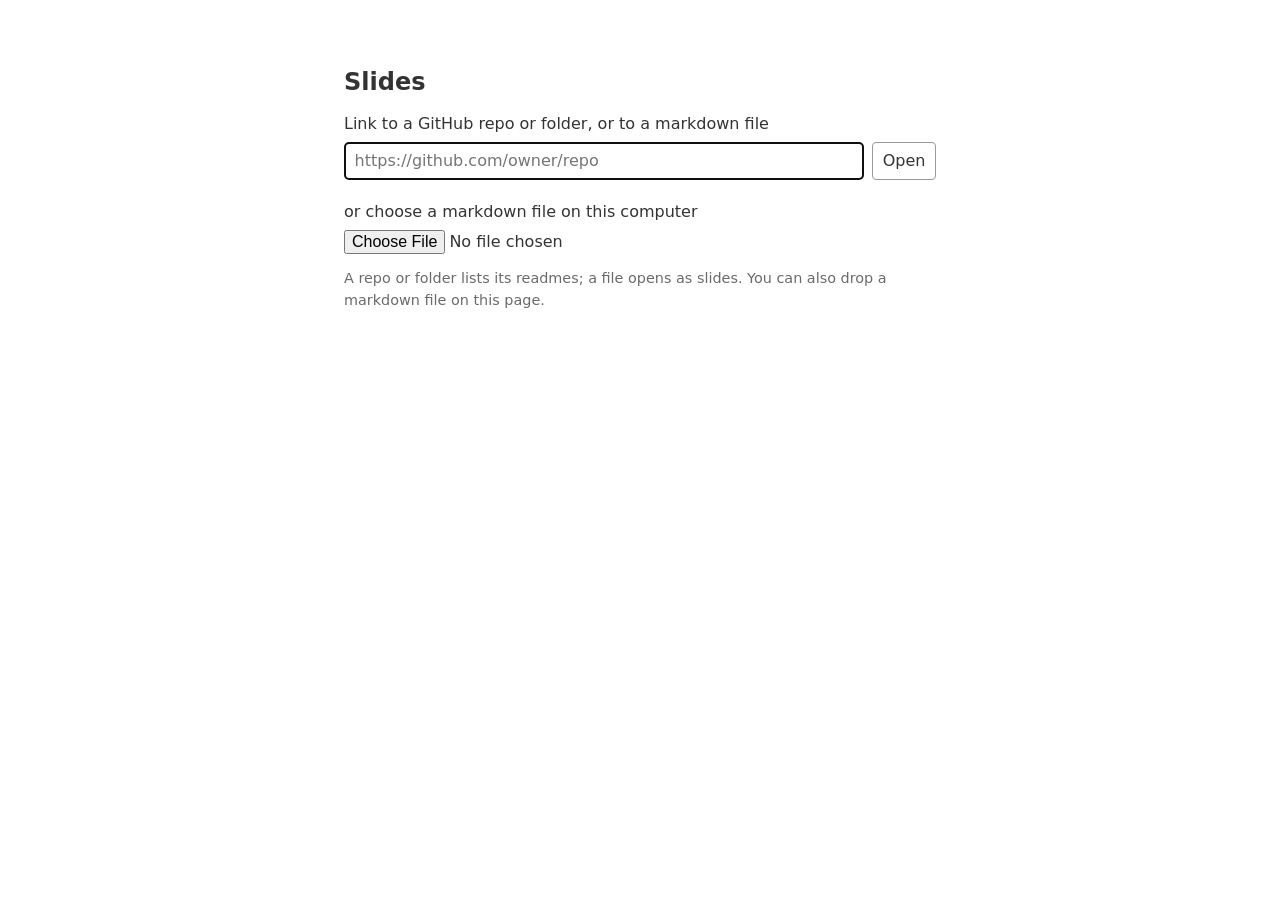
<file: index.html>
<!DOCTYPE html>
<html lang="en">
  <head>
    <meta charset="utf-8" />
    <meta name="viewport" content="width=device-width, initial-scale=1" />
    <title>Slides</title>
    <link rel="stylesheet" href="app/site.css" />
    <link
      rel="icon"
      type="image/svg+xml"
      href='data:image/svg+xml,<svg xmlns="http://www.w3.org/2000/svg" viewBox="0 0 100 100"><text y=".9em" font-size="90">🖥️</text></svg>'
    >
  </head>

  <body>
    <main class="panel" id="panel">
      <div class="message" id="message" hidden></div>

      <form class="picker" id="picker" hidden>
        <h1>Slides</h1>
        <label for="src-input">
          Link to a GitHub repo or folder, or to a markdown file
        </label>
        <div class="row">
          <input
            id="src-input"
            type="text"
            placeholder="https://github.com/owner/repo"
            autocomplete="off"
            spellcheck="false"
          />
          <button type="submit">Open</button>
        </div>
        <label class="file">
          or choose a markdown file on this computer
          <input
            id="file-input"
            type="file"
            accept=".md,.markdown,text/markdown,text/plain"
          />
        </label>
        <p class="hint">
          A repo or folder lists its readmes; a file opens as slides. You can
          also drop a markdown file on this page.
        </p>
      </form>

      <div id="outline" aria-live="polite"></div>
      <p class="freshness" id="freshness"></p>
    </main>

    <nav class="deck-bar" hidden>
      <a class="back" id="back" href="./">&larr;&nbsp;Open another</a>
    </nav>

    <div class="reveal" hidden>
      <div class="slides" id="slides"></div>
    </div>

    <script type="module" src="app/main.js"></script>
  </body>
</html>
</file>
<file: app/site.css>
/* Styles for the page around the slides: the link picker and the contents
   listing, in one centred column. The deck itself is themed by slides.css,
   which is only loaded once there's a deck to show. */

:root {
  color-scheme: light;

  --bg: #fff;
  --fg: #333;
  --muted: #6a6a6a;
  --accent: #1a56b8;
  --error: #b3261e;
  --warn: #8a5a00;
}

* {
  box-sizing: border-box;
}

/* reveal's reset.css, loaded with a deck, gives elements like <main> an
   explicit display that would otherwise beat the hidden attribute. */
[hidden] {
  display: none !important;
}

body {
  margin: 0;
  background: var(--bg);
  color: var(--fg);
}

.panel {
  max-width: 40rem;
  margin: 4rem auto;
  padding: 0 1.5rem;
  font: 16px/1.5 system-ui, -apple-system, "Segoe UI", Roboto, sans-serif;
}

.panel h1 {
  margin: 0 0 0.75rem;
  font-size: 1.5rem;
  font-weight: 600;
}

.panel a {
  color: var(--accent);
}

.panel a:focus-visible {
  outline: 2px solid var(--accent);
  outline-offset: 2px;
}

.message {
  margin-bottom: 2.5rem;
}

.message:not([hidden]) + .picker h1 {
  display: none;
}

/* Picker ------------------------------------------------------------------ */

.picker label {
  display: block;
  margin-bottom: 0.4rem;
}

.picker .row {
  display: flex;
  gap: 0.5rem;
  margin-bottom: 1.25rem;
}

.picker input[type="text"],
.picker button {
  font: inherit;
  padding: 0.35rem 0.6rem;
  border: 1px solid #999;
  border-radius: 4px;
  background: var(--bg);
  color: inherit;
}

.picker input[type="text"] {
  flex: 1;
  min-width: 0;
}

.picker button {
  cursor: pointer;
}

.picker .file input {
  display: block;
  margin-top: 0.4rem;
  font: inherit;
}

.picker .hint {
  color: var(--muted);
  font-size: 0.9rem;
}

.picker .hint code {
  white-space: nowrap;
}

/* Contents ---------------------------------------------------------------- */

.crumbs {
  overflow-wrap: anywhere;
}

.crumbs a {
  color: inherit;
  text-decoration: none;
}

.crumbs a:hover {
  text-decoration: underline;
}

.decks {
  margin: 0;
  padding: 0;
  list-style: none;
  font: 16px/1.7 ui-monospace, SFMono-Regular, Menlo, monospace;
}

.decks .decks {
  padding-left: 2ch;
}

.folder {
  color: var(--muted);
}

.status {
  color: var(--muted);
}

.freshness {
  margin-top: 1.5rem;
  color: var(--warn);
}

.freshness:empty {
  display: none;
}

.picker.dragging {
  outline: 2px dashed var(--accent);
  outline-offset: 1rem;
}
</file>
